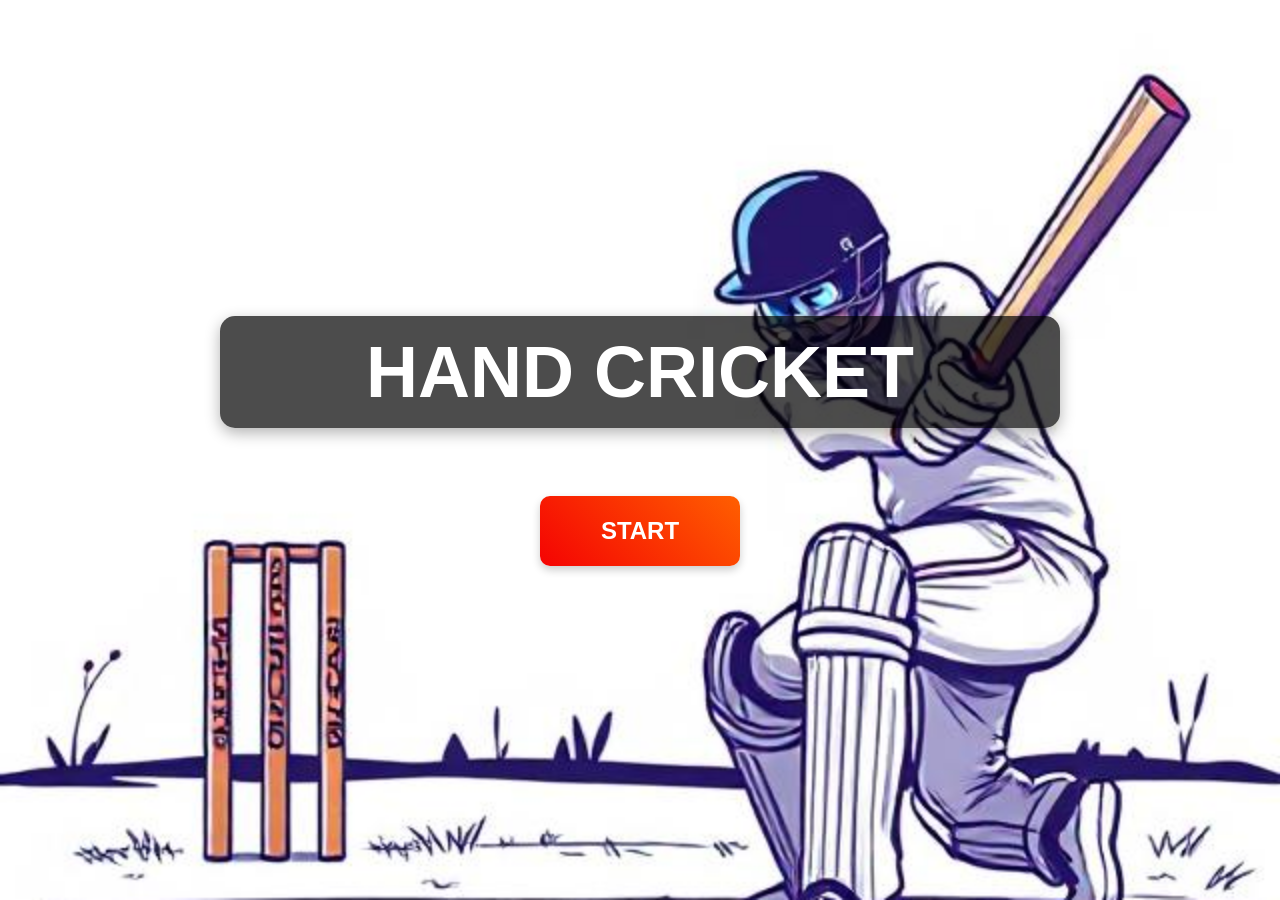
<file: index.html>
<!DOCTYPE html>
<html lang="en">
<head>
    <meta charset="UTF-8">
    <audio id="bg-music" autoplay loop>
        <source src="bgcr.mp3" type="audio/mpeg">
    </audio>       
    <meta name="viewport" content="width=device-width, initial-scale=1.0">
    <title>HAND CRICKET</title>
    <link rel="stylesheet" href="p4.css">
    <h1>HAND CRICKET</h1>
    <div class="but">
    <button id="b1">START</button></div>
    <div class="startmenu">
        <ul class="tcoin">TOSSING A COIN</ul>
        <div class="selection">
            <label>
                <input type="radio" name="choice" value="Heads" id="heads"> Heads
            </label>
            <label>
                <input type="radio" name="choice" value="Tails" id="tails"> Tails
            </label>
        </div>
        <button id="tossbtn">Toss Coin</button>
    </div>
    <div class="result" id="res">
        <!-- <img src="toss1.gif" alt=""> -->
         <div id="tossr">
            <img src="headtoss.jpeg" alt="" id="hd">
            <img src="tailtoss.webp" alt="" id="td">
            <div id="resultwon"></div>
            <div id="resultlost"></div>
         </div>
    </div>
    <br>
    <div id="wonn">
        <div class="cont">CHOOSE BAT OR BOWL</div>
        <br>
        <label>
            <input type="radio" name="choice" value="bat" id="bat"> BAT
        </label>
        <label>
            <input type="radio" name="choice" value="Tails" id="ball"> BOWL
        </label>
     </div>
     <div id="lostt"></div>
     <button id="b11" style="justify-content: center; align-items: center;">START GAME</button></div>
</head>
<body>
<!-- <div id="infooo"></div> -->
<div class="scoreboard" id="sb">
    <table>
        <td id="infooo"></td>
        <td id="plasc"></td>
        <td id="comsc"></td>
    </table>
</div>
<div class="tl hid" id="tab1">
    <table class="y11" style="background-color: rgb(238, 7, 230);">
      <tr class="r1">
        <td id="r11"></td>
        <td id="r12"></td>
      </tr>
      <tr class="r2">
        <td id="r21"></td>
        <td id="r22"></td>
      </tr>
    </table>
</div>
<div class="bcon blur hid" id="btn100">
    <!-- Buttons -->
    <button class="imgbtn" id="s1">
        <img src="one.png" alt="1">
        </button>
        <button class="imgbtn" id="s2">
          <img src="two.png" alt="2">
        </button>
        <button class="imgbtn" id="s3">
            <img src="three.png" alt="3">
        </button>
        <button class="imgbtn" id="s4">
            <img src="four.png" alt="4">
        </button>
        <button class="imgbtn" id="s6">
            <img src="six.jpeg" alt="6">
        </button>
    </div>
    <img src="1c.jpeg" class="i10" id="i1" alt="" align="center">
    <img src="2c.jpeg" class="i10" id="i2" alt="" align="center">
    <img src="3c.jpeg" class="i10" id="i3" alt="" align="center">
    <img src="4c.jpeg" class="i10" id="i4" alt="" align="center">

    <img src="6c.jpeg" class="i10" id="i6" alt="" align="center">
    <img src="outc.jpeg" class="i10 hid" id="outu" alt="" align="center">
    <div id="jkkk">

        <div id="celebrations"></div>
        <div id="btnreset"><button id="reset">Reset</button></div>
    </div>
    <script src="p4.js"></script>
</body>
</html>
</file>
<file: p4.css>
/* Base Styles for all screen sizes (Mobile-first approach) */
body {
    background-image: url('cricbg.jpeg'); /* Replace with your image path */
    background-size: cover; /* Cover the entire screen, more responsive than 'auto' */
    background-position: center; /* Center the image */
    background-repeat: no-repeat; /* No repeating */
    height: 100vh; /* Full viewport height */
    margin: 0;
    font-family: 'Inter', sans-serif; /* Recommended font */
    display: flex;
    flex-direction: column;
    align-items: center;
    justify-content: flex-start; /* Align content to the top initially */
    padding: 10px; /* Add some padding around the edges */
    box-sizing: border-box; /* Include padding in element's total width and height */
}

/* Animations */
@keyframes fadeIn {
    from { opacity: 0; }
    to { opacity: 1; }
}

@keyframes slideInUp {
    from { transform: translateY(20px); opacity: 0; }
    to { transform: translateY(0); opacity: 1; }
}

@keyframes pulse {
    0% { transform: scale(1); }
    50% { transform: scale(1.05); }
    100% { transform: scale(1); }
}

@keyframes spin {
    from { transform: rotate(0deg); }
    to { transform: rotate(360deg); }
}

h1 {
    background-color: rgba(0, 0, 0, 0.7); /* Slightly transparent background */
    color: white;
    font-size: 2.5em; /* Responsive font size */
    padding: 15px 20px;
    border-radius: 15px; /* Rounded corners */
    margin-top: 0px;
    text-align: center;
    width: 90%; /* Responsive width */
    max-width: 600px; /* Max width for larger screens */
    box-shadow: 0 5px 15px rgba(0, 0, 0, 0.3);
    animation: fadeIn 1s ease-out, slideInUp 0.8s ease-out; /* Apply animations */
}

.but {
    display: flex;
    width: 100%;
    justify-content: center;
    align-items: center;
    margin-top: 20px;
}

#b1 {
    width: 150px;
    height: 60px;
    background: linear-gradient(45deg, #f50303, #ff5f00); /* Gradient background */
    color: white;
    font-size: 1.2em;
    font-weight: bold;
    border: none;
    border-radius: 10px;
    cursor: pointer;
    box-shadow: 0 4px 8px rgba(0, 0, 0, 0.2);
    transition: all 0.3s ease; /* Smooth transition for hover effects */
}

#b1:hover {
    transform: scale(1.05) translateY(-3px);
    box-shadow: 0 6px 12px rgba(0, 0, 0, 0.3);
    background: linear-gradient(45deg, #ff5f00, #f50303); /* Reverse gradient on hover */
}

.startmenu {
    display: none; /* Controlled by JS */
    flex-direction: column;
    justify-content: center;
    align-items: center;
    background-color: rgba(255, 255, 255, 0.9);
    padding: 20px;
    border-radius: 15px;
    box-shadow: 0 5px 15px rgba(0, 0, 0, 0.2);
    margin-top: 20px;
    width: 90%;
    max-width: 400px;
}

.tcoin {
    font-size: 1.8em; /* Responsive font size */
    color: #333;
    animation: spin 0.8s ease-in-out; /* Animation for tossing coin */
    list-style: none; /* Remove bullet point */
    padding: 0;
    margin-bottom: 15px;
}

.selection {
    display: flex;
    justify-content: center;
    font-size: 1.2em;
    margin-bottom: 20px;
    gap: 20px; /* Space between radio buttons */
}

.selection label {
    cursor: pointer;
    background-color: #f0f0f0;
    padding: 10px 15px;
    border-radius: 8px;
    transition: background-color 0.3s ease;
}

.selection label:hover {
    background-color: #e0e0e0;
}

.selection input[type="radio"] {
    margin-right: 8px;
}

#tossbtn {
    margin-top: 20px;
    font-size: 1.5em;
    padding: 12px 25px;
    background: linear-gradient(45deg, #007bff, #00c7ff); /* Gradient background */
    color: white;
    border: none;
    border-radius: 10px;
    cursor: pointer;
    box-shadow: 0 4px 8px rgba(0, 0, 0, 0.2);
    transition: all 0.3s ease;
}

#tossbtn:hover {
    transform: scale(1.05) translateY(-3px);
    box-shadow: 0 6px 12px rgba(0, 0, 0, 0.3);
    background: linear-gradient(45deg, #00c7ff, #007bff);
}

.h {
    display: flex;
    justify-content: center;
    font-size: 1.5em;
    background: red;
    color: black;
    padding: 10px;
    border-radius: 10px;
    margin-top: 20px;
}

.gamee {
    display: none; /* Controlled by JS */
}

.result {
    display: none; /* Controlled by JS */
    flex-direction: column;
    justify-content: center;
    align-items: center;
    background-color: rgba(0, 0, 0, 0.8);
    color: white;
    padding: 20px;
    border-radius: 15px;
    margin-top: 20px;
    width: 90%;
    max-width: 500px;
    text-align: center;
}

#tossr {
    font-size: 1.5em;
    display: flex;
    flex-direction: column;
    align-items: center;
    gap: 15px;
}

#hd, #td {
    display: none; /* Controlled by JS */
    width: 150px;
    height: auto;
    border-radius: 10px;
    box-shadow: 0 4px 8px rgba(0, 0, 0, 0.2);
    animation: fadeIn 0.5s ease-out;
}

#wonn, #lostt {
    display: none; /* Controlled by JS */
    align-items: center;
    justify-content: center;
    font-size: 1.5em;
    padding: 15px;
    border-radius: 10px;
    text-align: center;
    margin-top: 20px;
    width: 80%;
    max-width: 400px;
    box-shadow: 0 4px 10px rgba(0, 0, 0, 0.2);
    animation: slideInUp 0.6s ease-out;
}

#wonn {
    background: #03aef8;
    color: #000;
}

#lostt {
    background: #000;
    color: aquamarine;
}

#b11 {
    display: none; /* Controlled by JS */
    margin-top: 20px;
    width: 180px;
    height: 50px;
    font-size: 1.2em;
    background: linear-gradient(45deg, #f50303, #ff5f00);
    color: white;
    border: none;
    border-radius: 10px;
    cursor: pointer;
    box-shadow: 0 4px 8px rgba(0, 0, 0, 0.2);
    transition: all 0.3s ease;
}

#b11:hover {
    transform: scale(1.05) translateY(-3px);
    box-shadow: 0 6px 12px rgba(0, 0, 0, 0.3);
    background: linear-gradient(45deg, #ff5f00, #f50303);
}

.celebrations {
    display: none; /* Controlled by JS */
    justify-content: center;
    height: auto;
    width: 80%;
    max-width: 500px;
    align-items: center;
    background-color: gold; /* Example background color */
    border-radius: 15px;
    box-shadow: 0 5px 15px rgba(0, 0, 0, 0.3);
    padding: 20px;
    margin-top: 20px;
    font-size: 1.8em;
    color: #00bcd4;
    text-align: center;
    animation: fadeIn 0.8s ease-out, pulse 2s infinite; /* Animations for celebrations */
}

.bcon {
    display: none; /* Controlled by JS */
    justify-content: center;
    align-items: center;
    padding: 10px;
    gap: 15px; /* Space between buttons */
    flex-wrap: wrap; /* Allow buttons to wrap on smaller screens */
    margin-top: 20px;
    width: 90%;
    max-width: 600px;
}

.imgbtn {
    border: none;
    padding: 0;
    background: none;
    cursor: pointer;
    width: 25%; /* Adjust width for better spacing */
    max-width: 100px; /* Max width for image buttons */
    transition: transform 0.2s ease-in-out;
}

.imgbtn img {
    width: 100%; /* Make image fill button */
    height: auto; /* Maintain aspect ratio */
    border-radius: 10px;
    box-shadow: 0 4px 6px rgba(0, 0, 0, 0.2);
}

.imgbtn:hover {
    transform: scale(1.1);
}

.tl {
    display: none; /* Controlled by JS */
    width: 90%; /* Wider for mobile */
    max-width: 800px; /* Max width for larger screens */
    height: auto;
    border: 2px solid #0c033d;
    box-shadow: 0 4px 8px rgba(0, 0, 0, 0.1);
    overflow: hidden;
    align-items: center;
    justify-content: center;
    margin: 20px auto; /* Center table */
}

.y11 {
    width: 100%;
    border-collapse: collapse;
}

.scoreboard {
    display: none; /* Controlled by JS */
    width: 90%;
    max-width: 800px;
    margin: 20px auto;
    box-shadow: 0 4px 8px rgba(0, 0, 0, 0.1);
    background-color: rgba(0, 0, 0, 0.7);
    color: white;
    border-radius: 10px;
    padding: 15px;
}

.scoreboard table {
    width: 100%;
    border-collapse: collapse;
    table-layout: fixed; /* Ensures column widths are respected */
}

.scoreboard td {
    padding: 8px 4px; /* Reduced padding for smaller screens */
    font-size: 0.9em; /* Smaller base font size for mobile */
    text-align: center;
    border: 1px solid rgba(255, 255, 255, 0.3);
    word-wrap: break-word; /* Allow long words to break */
    white-space: normal; /* Allow text to wrap naturally */
}

#infooo, #plasc, #comsc {
    width: 33.33%; /* Even distribution */
}

#btnreset {
    display: none; /* Controlled by JS */
    justify-content: center;
    margin-top: 20px;
}

#reset {
    background: linear-gradient(45deg, #02ef61, #5bff9b); /* Gradient background */
    color: #0c033d;
    height: 50px;
    width: 150px;
    font-size: 1.1em;
    border: none;
    border-radius: 10px;
    cursor: pointer;
    box-shadow: 0 4px 8px rgba(0, 0, 0, 0.2);
    transition: all 0.3s ease;
}

#reset:hover {
    transform: scale(1.05) translateY(-3px);
    box-shadow: 0 6px 12px rgba(0, 0, 0, 0.3);
    background: linear-gradient(45deg, #5bff9b, #02ef61);
}

tr {
    height: auto;
}

.r1 {
    background-color: #007bff;
    color: white;
}

.r2 {
    background-color: #e9ecef;
    color: #333;
}

td {
    border: 1px solid #ddd;
    width: 50%;
    text-align: center;
    padding: 10px;
    font-size: 1em; /* Base font size for general table cells */
}

#r21, #r22 {
    font-size: 3em; /* Larger font for scores */
    font-weight: bold;
}

td:first-child {
    font-weight: bold;
}

.i10 {
    display: none; /* Controlled by JS */
    width: 200px;
    height: 200px;
    object-fit: contain; /* Ensure image fits without distortion */
    margin: 20px auto;
    border-radius: 10px;
    box-shadow: 0 5px 15px rgba(0, 0, 0, 0.3);
    animation: fadeIn 0.5s ease-out;
}

#jkkk {
    display: none; /* Controlled by JS */
    flex-direction: column;
    align-items: center;
    justify-content: center;
    gap: 20px;
    padding: 20px;
    background-color: rgba(255, 255, 255, 0.95);
    border-radius: 20px;
    box-shadow: 0 8px 25px rgba(0, 0, 0, 0.4);
    margin-top: 30px;
    width: 90%;
    max-width: 500px;
}

/* General utility class for hidden elements */
.hid {
    display: none;
}

/* Media Queries for Tablets */
@media (min-width: 601px) and (max-width: 1024px) {
    h1 {
        font-size: 3.5em;
        max-width: 700px;
    }

    #b1, #tossbtn, #b11, #reset {
        width: 180px;
        height: 65px;
        font-size: 1.4em;
    }

    .startmenu, .result, #wonn, #lostt, #jkkk {
        padding: 30px;
        max-width: 500px;
    }

    .tcoin {
        font-size: 2.2em;
    }

    .selection {
        font-size: 1.4em;
        gap: 30px;
    }

    #r21, #r22 {
        font-size: 4em;
    }

    .imgbtn {
        max-width: 120px;
    }

    .imgbtn img {
        width: 120px;
        height: 120px;
    }

    .i10 {
        width: 250px;
        height: 250px;
    }

    .scoreboard, .tl {
        max-width: 90%;
    }

    .scoreboard td {
        padding: 10px 8px; /* Slightly more padding for tablets */
        font-size: 1em; /* Adjust font size for tablets */
    }
}

/* Media Queries for Laptops/Desktops */
@media (min-width: 1025px) {
    body {
        justify-content: center; /* Center content vertically on larger screens */
        padding: 20px;
    }

    h1 {
        font-size: 4.5em;
        max-width: 800px;
    }

    #b1 {
        width: 200px;
        height: 70px;
        font-size: 1.5em;
    }

    .startmenu, .result, #wonn, #lostt, #jkkk {
        padding: 40px;
        max-width: 600px;
    }

    .tcoin {
        font-size: 2.5em;
    }

    .selection {
        font-size: 1.5em;
        gap: 40px;
    }

    #tossbtn, #b11, #reset {
        width: 200px;
        height: 70px;
        font-size: 1.6em;
    }

    #r21, #r22 {
        font-size: 5em;
    }

    .imgbtn {
        max-width: 150px;
    }

    .imgbtn img {
        width: 150px;
        height: 150px;
    }

    .i10 {
        width: 300px;
        height: 300px;
    }

    .scoreboard, .tl {
        max-width: 900px;
    }

    .scoreboard td {
        padding: 10px; /* Standard padding for desktops */
        font-size: 1.1em; /* Standard font size for desktops */
    }
}

/* Adding blur effect for specific elements */
.blur {
    filter: blur(5px); /* Apply blur to elements with this class */
    transition: filter 0.3s ease-out; /* Smooth transition for blur */
}

.blur.active {
    filter: blur(0); /* Remove blur when active */
}
</file>
